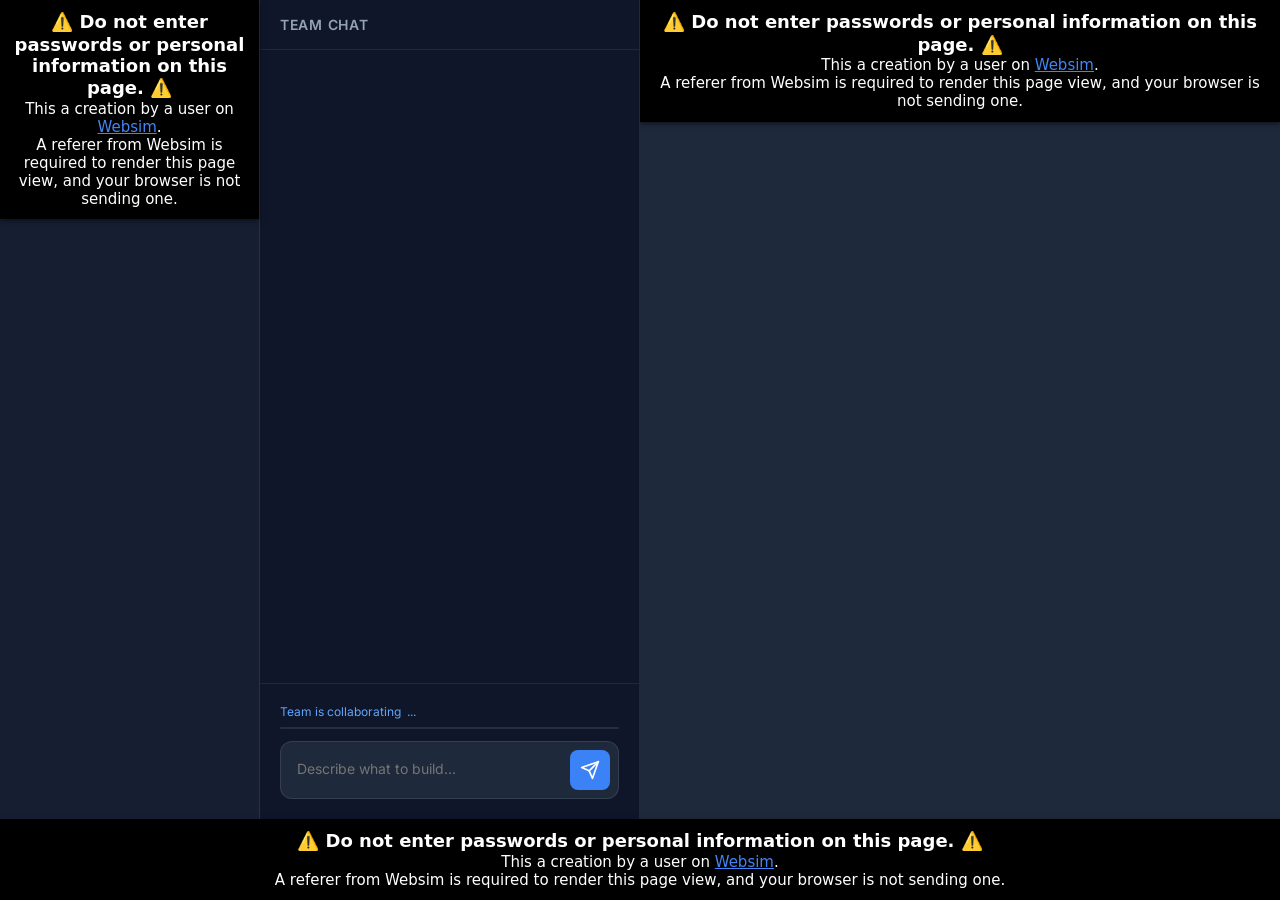
<file: index.html>
<!DOCTYPE html>
<html>
<head>
  <meta name="viewport" content="width=device-width, initial-scale=1.0">
  <link rel="stylesheet" href="https://fonts.googleapis.com/css2?family=Inter:wght@400;500;600;700&family=JetBrains+Mono:wght@400;500&display=swap">
  <link rel="stylesheet" href="styles.css">
</head>

<body>
  <div class="app-layout">
    <div id="sidebar-container"></div>
    
    <div class="main-area">
      <div class="chat-panel">
        <div class="panel-header">
          <h2>Team Chat</h2>
        </div>
        <div class="chat-scroll-area">
          <div id="chat"></div>
        </div>
        
        <div class="input-area">
          <div class="status-bar">
            <div class="thinking">Team is collaborating<span class="thinking-dots"></span></div>
            <div class="progress-bar"><div class="progress"></div></div>
          </div>
          <div class="input-wrapper">
            <textarea id="prompt" rows="1" placeholder="Describe what to build..."></textarea>
            <button id="generateBtn" title="Send Message">
              <svg width="20" height="20" viewBox="0 0 24 24" fill="none" stroke="currentColor" stroke-width="2" stroke-linecap="round" stroke-linejoin="round">
                <line x1="22" y1="2" x2="11" y2="13"></line>
                <polygon points="22 2 15 22 11 13 2 9 22 2"></polygon>
              </svg>
            </button>
          </div>
        </div>
      </div>
      
      <div id="workspace-container"></div>
    </div>
  </div>

  <div id="modals-container"></div>

  <!-- Script imports -->
  <script src="js/components.js"></script>
  <script src="js/room.js"></script>
  <script src="js/ui.js"></script>
  <script src="js/messaging.js"></script>
  <script src="js/templates.js"></script>
  <script src="js/codeVersion.js"></script>
  <script src="js/main.js"></script>
<script defer src="https://static.cloudflareinsights.com/beacon.min.js/v8c78df7c7c0f484497ecbca7046644da1771523124516" integrity="sha512-8DS7rgIrAmghBFwoOTujcf6D9rXvH8xm8JQ1Ja01h9QX8EzXldiszufYa4IFfKdLUKTTrnSFXLDkUEOTrZQ8Qg==" data-cf-beacon='{"version":"2024.11.0","token":"4c6229722a6346bc8eb5cb0e5eae5d41","server_timing":{"name":{"cfCacheStatus":true,"cfEdge":true,"cfExtPri":true,"cfL4":true,"cfOrigin":true,"cfSpeedBrain":true},"location_startswith":null}}' crossorigin="anonymous"></script>
</body>
</html>
</file>
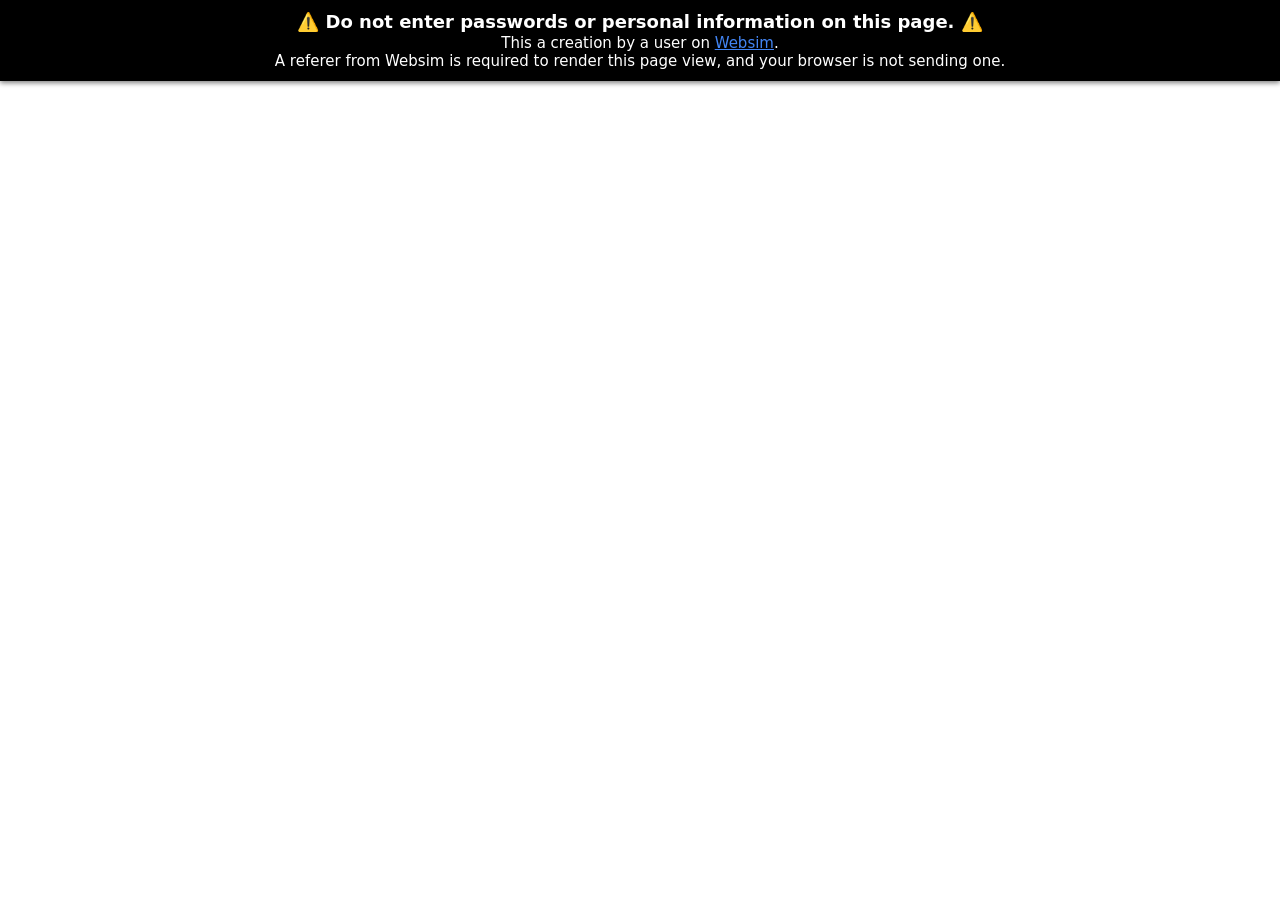
<file: html/api-docs-modal.html>
<html lang="en">
  <head>
    <meta charset="UTF-8" />

    <meta charset="utf-8" />
    <link rel="canonical" href="https://websim.com/@abandonedmuse/chatdev-agents-app-builder" />
    <meta name="viewport" content="width=device-width, initial-scale=1" />

    <title>ChatDev Agents App Builder</title>

    <style>
      html {
        font-size: 15px;
      }
      html,
      body {
        margin: 0;
        padding: 0;
        min-height: 100%;
        height: 100%;
        display: flex;
        flex-direction: column;
      }
      .warning {
        background: black;
        box-shadow: 0 2px 5px rgba(0, 0, 0, 0.5);
        padding: 0.75em;
        color: white;
        text-align: center;
        font-family: -apple-system, BlinkMacSystemFont, "Segoe UI (Custom)",
          Roboto, "Helvetica Neue", "Open Sans (Custom)", system-ui, sans-serif,
          "Apple Color Emoji", "Segoe UI Emoji";
        line-height: 1.2;
        font-size: 1rem;
        position: relative;
        z-index: 2;
      }
      .warning span {
        font-family: initial;
      }
      .warning h1 {
        font-size: 1.2rem;
        margin: 0;
      }
      .warning a {
        color: rgb(66 133 244);
      }
      .iframe-wrap {
        -webkit-box-flex: 1;
        -webkit-flex: 1 1 auto;
            -ms-flex: 1 1 auto;
                flex: 1 1 auto;
        height: 100%;
        position: relative;
        overflow: auto;
        -webkit-overflow-scrolling: touch;
      }
      .iframe {
        position: absolute;
        top: 0;
        left: 0;
        border: 0;
        display: block;
        width: 100%;
        height: 100%;
      }
      @media (max-width: 550px) {
        @supports (height: 100svh) {
          .iframe {
            height: calc(100svh - var(--cp-header-height-small));
          }
        }
      }
    </style>
  </head>

  <body class="">
    <div class="warning">
      <h1>
        <span>⚠️</span> Do not enter passwords or personal information on this
        page. <span>⚠️</span>
      </h1>
      This a creation by a user on
      <a href="https://websim.com/p/auo5250iegdugtj4osaj/102">Websim</a>.
      <br />
      A referer from Websim is required to render this page view, and your
      browser is not sending one.
      <br />
    </div>

    <div class="result-iframe-wrap" role="main">
      <iframe
        name="contentWindow"
        allow="accelerometer *; bluetooth *; camera *; encrypted-media *; display-capture *; geolocation *; gyroscope *; microphone *; midi *; clipboard-read *; clipboard-write *; serial *; xr-spatial-tracking *; fullscreen *; payment *"
        class="iframe"
        src="https://auo5250iegdugtj4osaj.c.websim.com/html%2Fapi-docs-modal.html?v=102&t=1774907436216"
      ></iframe>
    </div>
  </body>
</html>
</file>
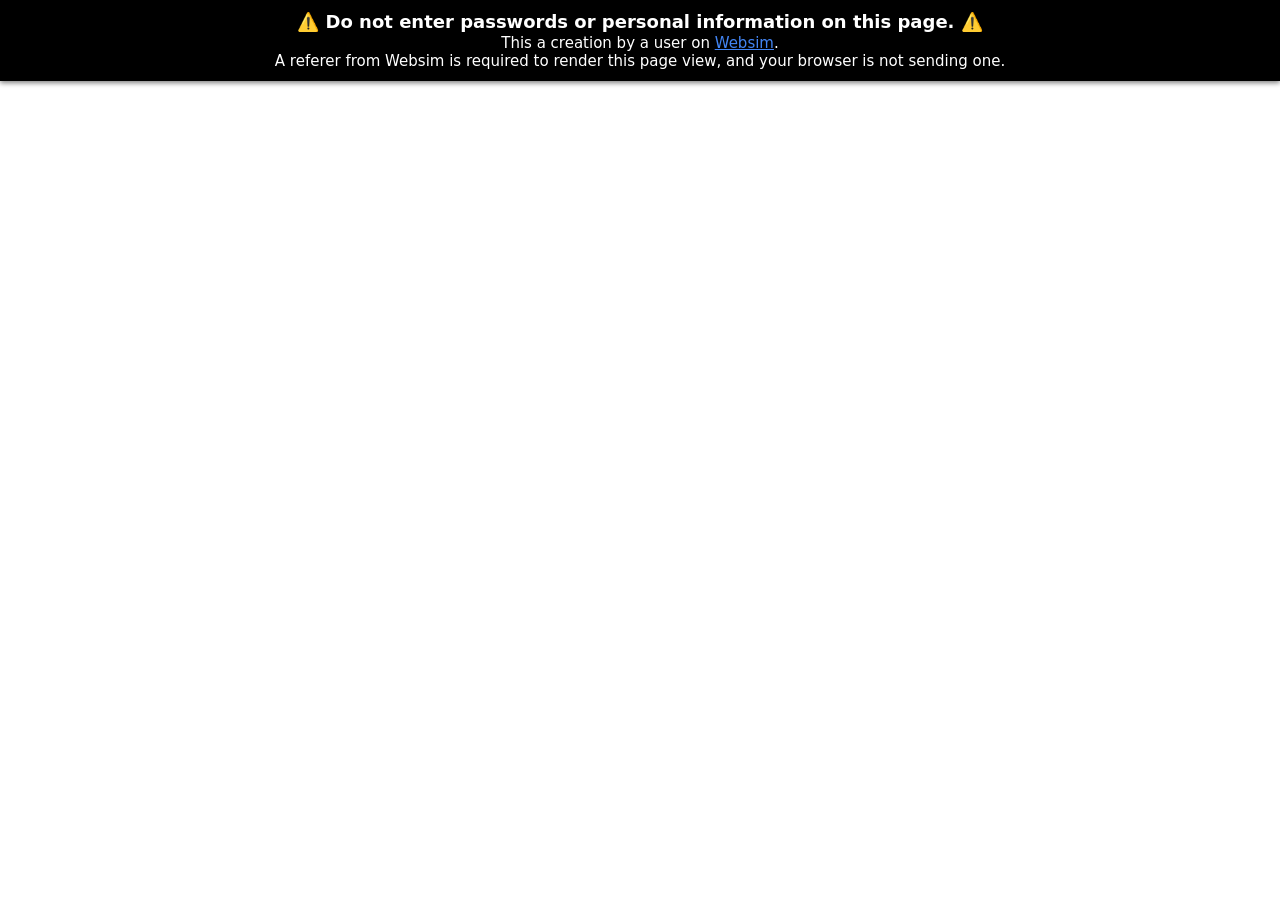
<file: html/sidebar.html>
<html lang="en">
  <head>
    <meta charset="UTF-8" />

    <meta charset="utf-8" />
    <link rel="canonical" href="https://websim.com/@abandonedmuse/chatdev-agents-app-builder" />
    <meta name="viewport" content="width=device-width, initial-scale=1" />

    <title>ChatDev Agents App Builder</title>

    <style>
      html {
        font-size: 15px;
      }
      html,
      body {
        margin: 0;
        padding: 0;
        min-height: 100%;
        height: 100%;
        display: flex;
        flex-direction: column;
      }
      .warning {
        background: black;
        box-shadow: 0 2px 5px rgba(0, 0, 0, 0.5);
        padding: 0.75em;
        color: white;
        text-align: center;
        font-family: -apple-system, BlinkMacSystemFont, "Segoe UI (Custom)",
          Roboto, "Helvetica Neue", "Open Sans (Custom)", system-ui, sans-serif,
          "Apple Color Emoji", "Segoe UI Emoji";
        line-height: 1.2;
        font-size: 1rem;
        position: relative;
        z-index: 2;
      }
      .warning span {
        font-family: initial;
      }
      .warning h1 {
        font-size: 1.2rem;
        margin: 0;
      }
      .warning a {
        color: rgb(66 133 244);
      }
      .iframe-wrap {
        -webkit-box-flex: 1;
        -webkit-flex: 1 1 auto;
            -ms-flex: 1 1 auto;
                flex: 1 1 auto;
        height: 100%;
        position: relative;
        overflow: auto;
        -webkit-overflow-scrolling: touch;
      }
      .iframe {
        position: absolute;
        top: 0;
        left: 0;
        border: 0;
        display: block;
        width: 100%;
        height: 100%;
      }
      @media (max-width: 550px) {
        @supports (height: 100svh) {
          .iframe {
            height: calc(100svh - var(--cp-header-height-small));
          }
        }
      }
    </style>
  </head>

  <body class="">
    <div class="warning">
      <h1>
        <span>⚠️</span> Do not enter passwords or personal information on this
        page. <span>⚠️</span>
      </h1>
      This a creation by a user on
      <a href="https://websim.com/p/auo5250iegdugtj4osaj/102">Websim</a>.
      <br />
      A referer from Websim is required to render this page view, and your
      browser is not sending one.
      <br />
    </div>

    <div class="result-iframe-wrap" role="main">
      <iframe
        name="contentWindow"
        allow="accelerometer *; bluetooth *; camera *; encrypted-media *; display-capture *; geolocation *; gyroscope *; microphone *; midi *; clipboard-read *; clipboard-write *; serial *; xr-spatial-tracking *; fullscreen *; payment *"
        class="iframe"
        src="https://auo5250iegdugtj4osaj.c.websim.com/html%2Fsidebar.html?v=102&t=1774907436216"
      ></iframe>
    </div>
  </body>
</html>
</file>
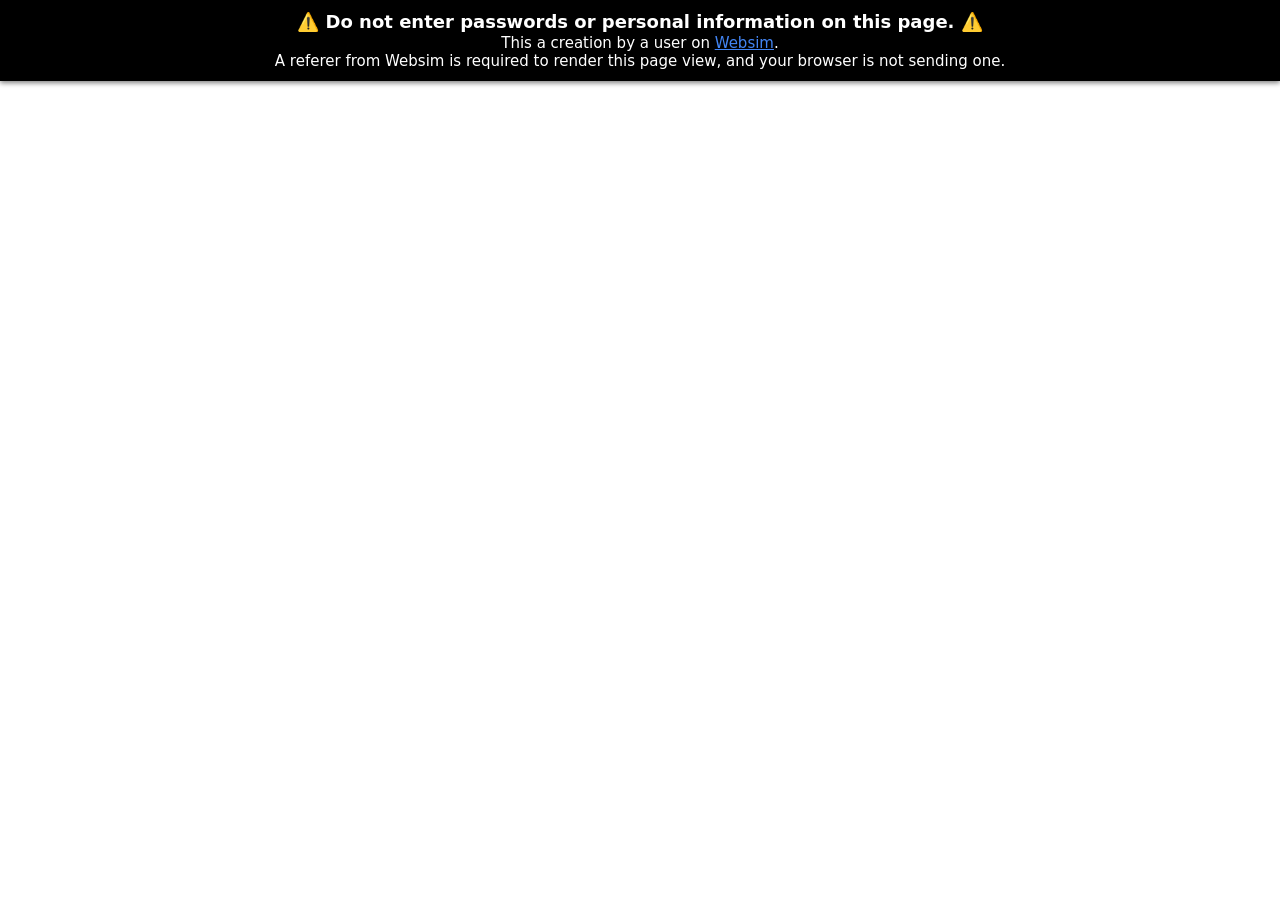
<file: html/workspace.html>
<html lang="en">
  <head>
    <meta charset="UTF-8" />

    <meta charset="utf-8" />
    <link rel="canonical" href="https://websim.com/@abandonedmuse/chatdev-agents-app-builder" />
    <meta name="viewport" content="width=device-width, initial-scale=1" />

    <title>ChatDev Agents App Builder</title>

    <style>
      html {
        font-size: 15px;
      }
      html,
      body {
        margin: 0;
        padding: 0;
        min-height: 100%;
        height: 100%;
        display: flex;
        flex-direction: column;
      }
      .warning {
        background: black;
        box-shadow: 0 2px 5px rgba(0, 0, 0, 0.5);
        padding: 0.75em;
        color: white;
        text-align: center;
        font-family: -apple-system, BlinkMacSystemFont, "Segoe UI (Custom)",
          Roboto, "Helvetica Neue", "Open Sans (Custom)", system-ui, sans-serif,
          "Apple Color Emoji", "Segoe UI Emoji";
        line-height: 1.2;
        font-size: 1rem;
        position: relative;
        z-index: 2;
      }
      .warning span {
        font-family: initial;
      }
      .warning h1 {
        font-size: 1.2rem;
        margin: 0;
      }
      .warning a {
        color: rgb(66 133 244);
      }
      .iframe-wrap {
        -webkit-box-flex: 1;
        -webkit-flex: 1 1 auto;
            -ms-flex: 1 1 auto;
                flex: 1 1 auto;
        height: 100%;
        position: relative;
        overflow: auto;
        -webkit-overflow-scrolling: touch;
      }
      .iframe {
        position: absolute;
        top: 0;
        left: 0;
        border: 0;
        display: block;
        width: 100%;
        height: 100%;
      }
      @media (max-width: 550px) {
        @supports (height: 100svh) {
          .iframe {
            height: calc(100svh - var(--cp-header-height-small));
          }
        }
      }
    </style>
  </head>

  <body class="">
    <div class="warning">
      <h1>
        <span>⚠️</span> Do not enter passwords or personal information on this
        page. <span>⚠️</span>
      </h1>
      This a creation by a user on
      <a href="https://websim.com/p/auo5250iegdugtj4osaj/102">Websim</a>.
      <br />
      A referer from Websim is required to render this page view, and your
      browser is not sending one.
      <br />
    </div>

    <div class="result-iframe-wrap" role="main">
      <iframe
        name="contentWindow"
        allow="accelerometer *; bluetooth *; camera *; encrypted-media *; display-capture *; geolocation *; gyroscope *; microphone *; midi *; clipboard-read *; clipboard-write *; serial *; xr-spatial-tracking *; fullscreen *; payment *"
        class="iframe"
        src="https://auo5250iegdugtj4osaj.c.websim.com/html%2Fworkspace.html?v=102&t=1774907436217"
      ></iframe>
    </div>
  </body>
</html>
</file>
<file: styles.css>
* {
  box-sizing: border-box;
  margin: 0;
  padding: 0;
}

body {
  font-family: 'Inter', -apple-system, BlinkMacSystemFont, sans-serif;
  color: #e2e8f0;
  background-color: #0f172a;
  height: 100vh;
  overflow: hidden;
  display: flex;
}

/* App Layout */
.app-layout {
  display: flex;
  width: 100%;
  height: 100vh;
  background: #0f172a;
}

#sidebar-container {
  width: 260px;
  flex-shrink: 0;
  border-right: 1px solid rgba(255, 255, 255, 0.08);
  background: rgba(30, 41, 59, 0.5);
  display: flex;
  flex-direction: column;
}

.sidebar {
  padding: 20px;
  height: 100%;
  overflow-y: auto;
  display: flex;
  flex-direction: column;
}

.sidebar h1 {
  font-size: 18px;
  font-weight: 700;
  color: #f8fafc;
  margin-bottom: 24px;
  padding-left: 8px;
  letter-spacing: -0.02em;
}

.main-area {
  flex: 1;
  display: flex;
  overflow: hidden;
}

/* Chat Panel */
.chat-panel {
  width: 380px;
  min-width: 300px;
  max-width: 500px;
  display: flex;
  flex-direction: column;
  border-right: 1px solid rgba(255, 255, 255, 0.08);
  background: rgba(15, 23, 42, 0.8);
  position: relative;
}

.panel-header {
  padding: 16px 20px;
  border-bottom: 1px solid rgba(255, 255, 255, 0.08);
  background: rgba(15, 23, 42, 0.95);
  display: flex;
  align-items: center;
  justify-content: space-between;
}

.panel-header h2 {
  font-size: 14px;
  font-weight: 600;
  color: #94a3b8;
  text-transform: uppercase;
  letter-spacing: 0.05em;
  margin: 0;
}

.chat-scroll-area {
  flex: 1;
  overflow-y: auto;
  overflow-x: hidden;
  padding: 20px;
  display: flex;
  flex-direction: column;
}

#chat {
  display: flex;
  flex-direction: column;
  gap: 16px;
}

/* Workspace Panel */
#workspace-container {
  flex: 1;
  display: flex;
  flex-direction: column;
  overflow: hidden;
  background: #1e293b;
}

#workspace {
  display: flex;
  flex: 1;
  width: 100%;
  height: 100%;
  overflow: hidden;
}

/* Input Area */
.input-area {
  padding: 20px;
  background: rgba(15, 23, 42, 0.95);
  border-top: 1px solid rgba(255, 255, 255, 0.08);
}

.status-bar {
  margin-bottom: 10px;
  min-height: 20px;
}

.input-wrapper {
  display: flex;
  gap: 10px;
  background: #1e293b;
  padding: 8px;
  border-radius: 12px;
  border: 1px solid rgba(255, 255, 255, 0.1);
  transition: border-color 0.2s;
}

.input-wrapper:focus-within {
  border-color: #3b82f6;
  box-shadow: 0 0 0 2px rgba(59, 130, 246, 0.2);
}

#prompt {
  flex: 1;
  background: transparent;
  border: none;
  color: #f1f5f9;
  font-family: 'Inter', sans-serif;
  font-size: 14px;
  resize: none;
  max-height: 120px;
  padding: 8px;
  line-height: 1.5;
}

#prompt:focus {
  outline: none;
}

#generateBtn {
  width: 40px;
  height: 40px;
  border-radius: 8px;
  border: none;
  background: #3b82f6;
  color: white;
  cursor: pointer;
  display: flex;
  align-items: center;
  justify-content: center;
  transition: all 0.2s;
  flex-shrink: 0;
}

#generateBtn:hover {
  background: #2563eb;
  transform: translateY(-1px);
}

#generateBtn:active {
  transform: translateY(0);
}

.agent {
  padding: 10px 12px;
  background: transparent;
  border-radius: 8px;
  margin-bottom: 4px;
  transition: all 0.2s ease;
  display: flex;
  align-items: center;
  gap: 12px;
  cursor: pointer;
  border: 1px solid transparent;
}

.agent:hover {
  background: rgba(255, 255, 255, 0.05);
}

.agent.active {
  background: rgba(59, 130, 246, 0.15);
  border-color: rgba(59, 130, 246, 0.3);
}

.agent-avatar {
  width: 32px;
  height: 32px;
  border-radius: 50%;
  overflow: hidden;
  flex-shrink: 0;
  background: #0f172a;
  border: 1px solid rgba(255, 255, 255, 0.1);
}

.agent-avatar svg {
  width: 100%;
  height: 100%;
}

.agent-info {
  flex-grow: 1;
  min-width: 0;
}

.agent-name {
  font-weight: 500;
  color: #e2e8f0;
  font-size: 13px;
  white-space: nowrap;
  overflow: hidden;
  text-overflow: ellipsis;
}

.agent-role {
  font-size: 11px;
  color: #94a3b8;
  font-weight: 400;
}

/* Chat Messages */
#chat p {
  margin: 0;
  padding: 16px;
  border-radius: 12px;
  font-size: 14px;
  line-height: 1.6;
  max-width: 100%;
  animation: slideIn 0.2s ease;
  background: rgba(255, 255, 255, 0.03);
  border: 1px solid rgba(255, 255, 255, 0.05);
}

@keyframes slideIn {
  from { opacity: 0; transform: translateY(5px); }
  to { opacity: 1; transform: translateY(0); }
}

#chat p.ai {
  background: #1e293b;
  border-left: 2px solid #3b82f6;
}

#chat p.user {
  background: #334155;
  border-left: 2px solid #22c55e;
}

.message-content {
  color: #e2e8f0;
}

.message-content {
  white-space: pre-wrap;
  word-wrap: break-word;
}

.message-image {
  margin-top: 10px;
  max-width: 100%;
  border-radius: 8px;
  border: 1px solid rgba(255, 255, 255, 0.1);
  display: block;
  box-shadow: 0 4px 12px rgba(0,0,0,0.2);
}

.image-loading {
  margin-top: 10px;
  padding: 12px;
  background: rgba(52, 152, 219, 0.1);
  border-radius: 8px;
  font-style: italic;
  font-size: 0.9em;
  color: #3498db;
  display: flex;
  align-items: center;
  gap: 10px;
}

#chat .ai .agent-tag {
  color: #3498db;
  font-weight: 600;
  margin-bottom: 4px;
  display: flex;
  align-items: center;
  gap: 5px
}

#chat .ai .agent-tag::before {
  content: '';
  display: inline-block;
  width: 20px;
  height: 20px;
  border-radius: 50%;
  vertical-align: middle;
  margin-right: 5px
}

.agent-avatar-mini {
  display: inline-block;
  width: 24px;
  height: 24px;
  vertical-align: middle;
  margin-right: 8px;
  border-radius: 50%;
  overflow: hidden;
  box-shadow: 0 0 5px rgba(52, 152, 219, 0.5);
}

.agent-avatar-mini svg {
  width: 100%;
  height: 100%;
  display: block;
}

#chat .user {
  background: rgba(52, 152, 219, 0.3);
  margin-left: auto;
  align-self: flex-end;
  text-align: right;
}

#chat .user .user-tag {
  font-weight: 600;
  color: #aed6f1;
  margin-bottom: 4px;
  display: block;
  text-align: right;
}

#chat .user div:not(.user-tag) {
  text-align: left;
}

#chat .ai {
  background: rgba(255, 255, 255, 0.1);
  align-self: flex-start;
  text-align: left;
}

/* Split Workspace */
.workspace-split {
  display: flex;
  height: 100%;
  width: 100%;
  overflow: hidden;
}

.editor-pane, .preview-pane {
  flex: 1;
  display: flex;
  flex-direction: column;
  min-width: 0;
  border-right: 1px solid rgba(255, 255, 255, 0.05);
}

.pane-header {
  padding: 8px 16px;
  background: #0f172a;
  border-bottom: 1px solid rgba(255, 255, 255, 0.05);
  font-size: 12px;
  font-weight: 600;
  color: #94a3b8;
  display: flex;
  justify-content: space-between;
  align-items: center;
}

#code-editor {
  flex: 1;
  width: 100%;
  background: #1e293b;
  border: none;
  padding: 16px;
  color: #e2e8f0;
  font-family: 'JetBrains Mono', 'Menlo', monospace;
  font-size: 13px;
  line-height: 1.5;
  resize: none;
}

#code-editor:focus {
  outline: none;
  background: #1a2535;
}

#preview {
  flex: 1;
  width: 100%;
  background: #fff;
  border: none;
}

/* Controls */
.code-controls {
  padding: 8px;
  display: flex;
  gap: 8px;
  background: #0f172a;
  border-bottom: 1px solid rgba(255, 255, 255, 0.05);
}

.code-controls button {
  padding: 6px 12px;
  font-size: 12px;
  border-radius: 6px;
}

/* Indicators */
.thinking {
  display: none;
  color: #60a5fa;
  font-size: 12px;
  margin-bottom: 8px;
  display: flex;
  align-items: center;
  gap: 6px;
}

.progress-bar {
  height: 2px;
  background: rgba(255, 255, 255, 0.1);
  width: 100%;
  margin-bottom: 12px;
  border-radius: 2px;
  overflow: hidden;
}

.progress {
  height: 100%;
  width: 0%;
  background: #3b82f6;
  transition: width 0.3s ease;
}

/* Responsive */
@media (max-width: 768px) {
  .app-layout {
    flex-direction: column;
  }
  
  #sidebar-container {
    width: 100%;
    height: 60px;
    flex-direction: row;
    overflow-x: auto;
  }
  
  .sidebar {
    flex-direction: row;
    padding: 10px;
    gap: 10px;
  }
  
  .agent {
    padding: 5px;
  }
  
  .agent-name, .agent-role, .sidebar h1, .api-docs-toggle {
    display: none;
  }
  
  .main-area {
    flex-direction: column;
  }
  
  .chat-panel {
    width: 100%;
    max-width: none;
    height: 40%;
    flex-shrink: 0;
  }
  
  .workspace-split {
    flex-direction: column;
  }
  
  .editor-pane {
    display: none; /* Hide editor on mobile by default or add toggle */
  }
}

@keyframes typing {
  0% {
    opacity: 0.3
  }

  50% {
    opacity: 1
  }

  100% {
    opacity: 0.3
  }
}

.thinking-dots::after {
  content: '...';
  animation: typing 1.5s infinite
}

.code-controls {
  display: flex;
  gap: 12px;
  margin-bottom: 16px;
}

.code-controls button {
  padding: 10px 18px;
  border: 1px solid rgba(255, 255, 255, 0.1);
  border-radius: 8px;
  background: rgba(255, 255, 255, 0.05);
  color: #fff;
  font-size: 14px;
  font-weight: 500;
  cursor: pointer;
  transition: all 0.3s ease;
}

.code-controls button:hover {
  background: rgba(52, 152, 219, 0.2);
  border-color: rgba(52, 152, 219, 0.4);
  transform: translateY(-1px);
}

.vote-panel {
  background: rgba(0, 0, 0, 0.3);
  padding: 18px;
  border-radius: 12px;
  margin-bottom: 16px;
  display: none;
  border: 1px solid rgba(255, 255, 255, 0.05);
}

.vote-panel.active {
  display: block;
  animation: slideIn 0.3s ease;
}

.vote-panel h3 {
  margin-bottom: 12px;
  font-size: 16px;
  color: #5dade2;
}

.vote-buttons {
  display: flex;
  gap: 12px;
  margin-top: 14px;
}

.vote-btn {
  padding: 10px 20px;
  border: none;
  border-radius: 8px;
  cursor: pointer;
  font-weight: 600;
  font-size: 14px;
  transition: all 0.3s ease;
  flex: 1;
}

.approve-btn {
  background: linear-gradient(135deg, #27ae60 0%, #229954 100%);
  color: white;
  box-shadow: 0 4px 12px rgba(39, 174, 96, 0.3);
}

.approve-btn:hover {
  transform: translateY(-2px);
  box-shadow: 0 6px 16px rgba(39, 174, 96, 0.4);
}

.reject-btn {
  background: linear-gradient(135deg, #e74c3c 0%, #c0392b 100%);
  color: white;
  box-shadow: 0 4px 12px rgba(231, 76, 60, 0.3);
}

.reject-btn:hover {
  transform: translateY(-2px);
  box-shadow: 0 6px 16px rgba(231, 76, 60, 0.4);
}

.code-diff {
  background: rgba(0, 0, 0, 0.2);
  padding: 10px;
  border-radius: 4px;
  margin-bottom: 10px;
  font-family: monospace;
  white-space: pre-wrap
}

.code-diff .added {
  color: #27ae60
}

.code-diff .removed {
  color: #e74c3c;
  text-decoration: line-through
}

.code-history {
  display: none;
  max-height: 200px;
  overflow-y: auto;
  background: rgba(0, 0, 0, 0.2);
  padding: 10px;
  border-radius: 8px;
  margin-bottom: 10px
}

.code-history.visible {
  display: block
}

.revision {
  padding: 8px;
  border-bottom: 1px solid rgba(255, 255, 255, 0.1);
  cursor: pointer
}

.revision:hover {
  background: rgba(255, 255, 255, 0.1)
}

.api-docs-toggle {
  margin-top: auto;
  padding-top: 20px;
  text-align: center;
  border-top: 1px solid rgba(255, 255, 255, 0.05);
}

.api-docs-toggle button {
  background: rgba(52, 152, 219, 0.15);
  color: #5dade2;
  border: 1px solid rgba(52, 152, 219, 0.3);
  padding: 10px 16px;
  border-radius: 8px;
  cursor: pointer;
  transition: all 0.3s ease;
  font-size: 13px;
  font-weight: 500;
  width: 100%;
}

.api-docs-toggle button:hover {
  background: rgba(52, 152, 219, 0.25);
  border-color: rgba(52, 152, 219, 0.5);
  transform: translateY(-1px);
}

.modal {
  display: none;
  position: fixed;
  z-index: 1000;
  left: 0;
  top: 0;
  width: 100%;
  height: 100%;
  background-color: rgba(0, 0, 0, 0.85);
  overflow: auto;
  backdrop-filter: blur(4px);
}

.modal-content {
  background: linear-gradient(135deg, rgba(15, 20, 30, 0.98) 0%, rgba(20, 30, 48, 0.98) 100%);
  margin: 3% auto;
  padding: 32px;
  border-radius: 16px;
  max-width: 900px;
  max-height: 85vh;
  overflow-y: auto;
  box-shadow: 0 20px 60px rgba(0, 0, 0, 0.5);
  border: 1px solid rgba(255, 255, 255, 0.1);
  animation: modalFadeIn 0.3s ease;
}

@keyframes modalFadeIn {
  from {
    opacity: 0;
    transform: translateY(-20px);
  }
  to {
    opacity: 1;
    transform: translateY(0);
  }
}

.modal-content::-webkit-scrollbar {
  width: 10px;
}

.modal-content::-webkit-scrollbar-track {
  background: rgba(0, 0, 0, 0.2);
  border-radius: 5px;
}

.modal-content::-webkit-scrollbar-thumb {
  background: rgba(52, 152, 219, 0.4);
  border-radius: 5px;
}

.modal-content::-webkit-scrollbar-thumb:hover {
  background: rgba(52, 152, 219, 0.6);
}

.close-modal {
  color: #aaa;
  float: right;
  font-size: 32px;
  font-weight: bold;
  cursor: pointer;
  line-height: 1;
  transition: all 0.3s ease;
}

.close-modal:hover {
  color: #fff;
  transform: rotate(90deg);
}

.api-section {
  margin-bottom: 24px;
  background: rgba(0, 0, 0, 0.3);
  border-radius: 10px;
  padding: 16px;
  overflow-x: auto;
  border: 1px solid rgba(255, 255, 255, 0.05);
}

.api-section pre {
  margin: 0;
  background: rgba(0, 0, 0, 0.4);
  padding: 14px;
  border-radius: 8px;
  border-left: 3px solid #3498db;
}

.api-section code {
  font-family: 'Monaco', 'Menlo', monospace;
  color: #e8e8e8;
  line-height: 1.6;
  font-size: 13px;
}

.api-section h4 {
  margin: 12px 0 10px;
  color: #5dade2;
  font-size: 15px;
  font-weight: 600;
}

.modal h2 {
  margin-bottom: 28px;
  color: #5dade2;
  font-size: 28px;
  font-weight: 700;
  letter-spacing: -0.5px;
}

.modal h3 {
  margin: 24px 0 14px;
  color: #64b5f6;
  font-size: 20px;
  font-weight: 600;
}

.modal p {
  margin: 12px 0;
  line-height: 1.7;
  color: rgba(255, 255, 255, 0.85);
}
</file>
